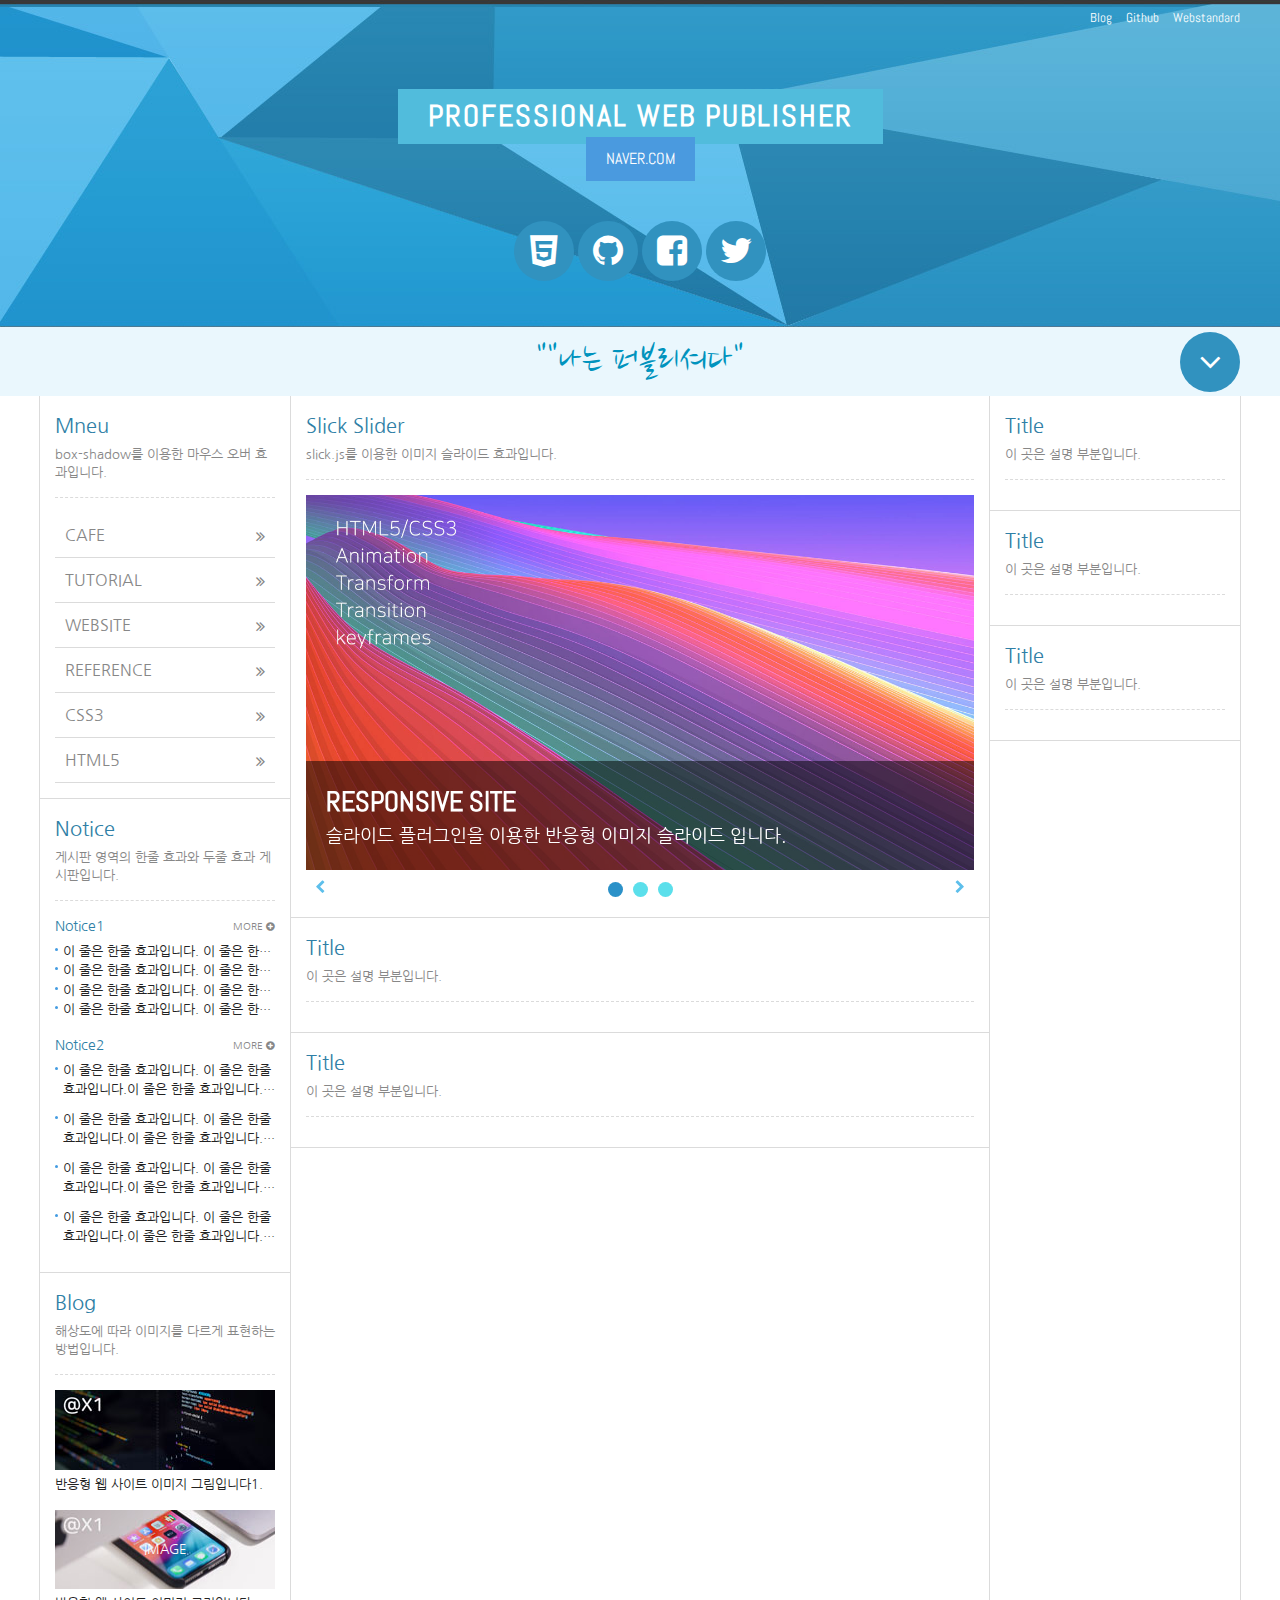
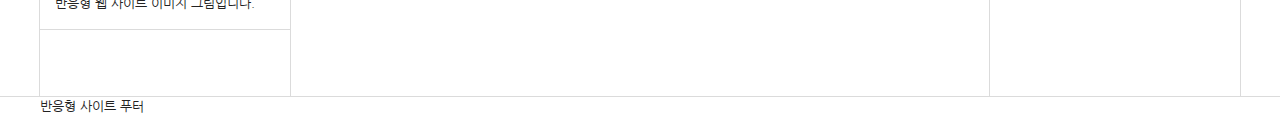
<file: index.html>
<!DOCTYPE html>
<html lang="ko" dir="ltr">

<head>
  <meta charset="utf-8">
  <meta name="viewport" content="user-scalable=no, initial-scale=1.0, maximum-scale=1.0, minimum-scale=1.0, width=device-width">
  <meta name="author" content="kjh">
  <meta name="descripton" content="반응형 사이트 따라하기">
  <meta name="keywords" content="반응형사이트, 웹퍼블리셔">
  <meta name="viewport" content="width=device-width, initial-scale=1, minimum-scale=1" />
  <title>반응형 사이트 만들기</title>

  <!-- Facebook meta tags -->
  <meta property="og:type" content="article" />
  <meta property="og:title" content="반응형 사이트 만들기(title)" />
  <meta property="og:url" content="http://richclub8.dothome.co.kr/responsive/html5/index.html" />
  <meta property="og:image" content="http://richclub8.dothome.co.kr/assets/ico/icon.png" />
  <meta property="og:site_name" content="반응형 사이트 만들기(site_name)" />
  <meta property="og:description" content="반응형 사이트 따라하기(description)" />

  <!-- twitter meta tags -->
  <meta name="twitter:card" content="summary_large_image" />
  <meta name="twitter:site" content="@webstoryboy" />
  <meta name="twitter:title" content="반응형 사이트 만들기(title)" />
  <meta name="twitter:description" content="반응형 사이트 만들기(description)." />
  <meta property="twitter:image" content="http://richclub8.dothome.co.kr/assets/ico/icon.png" />

  <!-- style -->
  <link rel="stylesheet" href="css/reset.css">
  <link rel="stylesheet" href="css/style.css">
  <link rel="stylesheet" href="css/font-awesome.css">
  <link rel="stylesheet" href="css/slick.css">

  <!-- 파비콘 -->
  <link rel="shortcut icon" href="icon/favicon.ico">
  <link rel="apple-touch-icon-precomposed" href="icon/favicon-152.png">
  <link rel="icon" href="path/to/favicon.png">
  <link rel="icon" href="icon/favicon-16.png" sizes="16x16">
  <link rel="icon" href="icon/favicon-32.png" sizes="32x32">
  <link rel="icon" href="icon/favicon-48.png" sizes="48x48">
  <link rel="icon" href="icon/favicon-64.png" sizes="64x64">
  <link rel="icon" href="icon/favicon-128.png" sizes="128x128">

  <!-- 웹폰트 -->
  <link href="https://fonts.googleapis.com/css2?family=Abel&display=swap" rel="stylesheet">
  <link href="https://fonts.googleapis.com/css?family=Nanum+Gothic" rel="stylesheet">
  <link href="https://fonts.googleapis.com/css?family=Nanum+Brush+Script" rel="stylesheet">
  <link href="https://fonts.googleapis.com/css?family=Abel&display=swap" rel="stylesheet">

  <!-- HTLM5shiv ie6~8
      새로운 태그를 인식하지 못하는 것을 방지-->
  <!--[if lt IE 9]>
        <script src="js/html5shiv.min.js"></script>
        <script type="text/javascript">
            alert("현재 당신이 보는 브라우저는 지원하지 않습니다. 최신 브라우저로 업데이트해주세요!");
        </script>
    <![endif]-->

</head>

<body>
  <header id="header">
    <div class="container">
      <div class="row">
        <div class="header">
          <div class="header_menu">
            <a href="#">Blog</a>
            <a href="#">Github</a>
            <a href="#">Webstandard</a>
          </div>
          <!-- //header_menu -->
          <div class="header_tit">
            <h1>Professional Web Publisher</h1><br>
            <a href="https://naver.com">naver.com</a>
          </div>
          <!-- //header_tit -->
          <div class="header_icon">
            <ul>
              <li><a href="#"><i class="fa fa-html5" aria-hidden="true"></i><span>HTML5</span></a></li>
              <li><a href="#"><i class="fa fa-github" aria-hidden="true"></i><span>Github</span></a></li>
              <li><a class="facebook" href="#"><i class="fa fa-facebook-square" aria-hidden="true"></i><span>Facebook</span></a></li>
              <li><a class="twitter" href="#"><i class="fa fa-twitter" aria-hidden="true"></i><span>twitter</span></a></li>
            </ul>
            <span class="haha" />
          </div>
          <!-- //header_icon -->
        </div>
      </div>
    </div>
  </header>
  <!-- //header -->

  <nav id="nav">
    <div class="container">
      <div class="row">
        <div class="nav">
          <h2 class="ir_su">반응형 사이트 전체 메뉴</h2>
          <div>
            <h3>HTML Reference</h3>
            <ol>
              <li><a href="#">HTML 태그(Tag)</a></li>
              <li><a href="#">블록 요소/인라인 요소</a></li>
              <li><a href="#">DTD 선언</a></li>
              <li><a href="#">언어 속성 설정</a></li>
              <li><a href="#">HTML &lt;title></a></li>
              <li><a href="#">HTML &lt;meta></a></li>
              <li><a href="#">특수문자</a></li>
              <li><a href="#">하이퍼 링크</a></li>
              <li><a href="#">HTML &lt;style></a></li>
              <li><a href="#">HTML &lt;html></a></li>
              <li><a href="#">HTML &lt;head></a></li>
              <li><a href="#">HTML &lt;div></a></li>
              <li><a href="#">HTML &lt;colgroup></a></li>
              <li><a href="#">HTML &lt;caption></a></li>
            </ol>
          </div>
          <div>
            <h3>CSS Reference</h3>
            <ol>
              <li><a href="#">CSS 선택자</a></li>
              <li><a href="#">CSS 단위</a></li>
              <li><a href="#">CSS 색상</a></li>
              <li><a href="#">CSS 선언 방법</a></li>
              <li><a href="#">상대주소와 절대주소</a></li>
              <li><a href="#">CSS float</a></li>
              <li><a href="#">이미지 표현 방법</a></li>
              <li><a href="#">이미지 스프라이트</a></li>
              <li><a href="#">IR 효과</a></li>
              <li><a href="#">이미지 최적화</a></li>
              <li><a href="#">background-color</a></li>
              <li><a href="#">border-style</a></li>
              <li><a href="#">font-size</a></li>
              <li><a href="#">text-align</a></li>
            </ol>
          </div>
          <div class="last">
            <h3>Webstandard</h3>
            <ol>
              <li><a href="#">웹 표준</a></li>
              <li><a href="#">웹 접근성</a></li>
              <li><a href="#">W3C</a></li>
              <li><a href="#">웹 접근성 연구소</a></li>
              <li><a href="#">네이버 널리</a></li>
              <li><a href="#">다음 다룸</a></li>
              <li><a href="#">Webstandard</a></li>
            </ol>
          </div>
        </div>
      </div>
    </div>
  </nav>
  <!-- //nav -->

  <article id="title">
    <div class="container">
      <div class="title">
        <h2>""나는 퍼블리셔다"</h2>
        <a href="#" class="btn">
          <i class="fa fa-angle-down" aria-hidden="true"></i>
          <span class="ir_su">전체메뉴 보기</span>
        </a>
      </div>
    </div>
  </article>

  <main>
    <section id="contents">
      <div class="container">
        <h2 class="ir_su">반응형 사이트 컨텐츠</h2>
        <section id="cont_left">
          <article class="column col1">
            <h4 class="col_tit">Mneu</h4>
            <p class="col_desc">box-shadow를 이용한 마우스 오버 효과입니다.</p>
            <!-- 메뉴 -->
            <div class="menu">
              <ul>
                <li><a href="#">Cafe <i class="fa fa-angle-double-right" aria-hidden="true"></i></a></li>
                <li><a href="#">Tutorial <i class="fa fa-angle-double-right" aria-hidden="true"></i></a></li>
                <li><a href="#">WebSite <i class="fa fa-angle-double-right" aria-hidden="true"></i></a></li>
                <li><a href="#">Reference <i class="fa fa-angle-double-right" aria-hidden="true"></i></a></li>
                <li><a href="#">CSS3 <i class="fa fa-angle-double-right" aria-hidden="true"></i></a></li>
                <li><a href="#">HTML5 <i class="fa fa-angle-double-right" aria-hidden="true"></i></a></li>
              </ul>
            </div>
            <!-- //메뉴 -->
          </article>
          <!-- //col1 -->
          <article class="column col2">
            <h4 class="col_tit">Notice</h4>
            <p class="col_desc">게시판 영역의 한줄 효과와 두줄 효과 게시판입니다.</p>
            <!-- 게시판 -->
            <div class="notice1">
              <h5>Notice1</h5>
              <ul>
                <li><a href="#">이 줄은 한줄 효과입니다. 이 줄은 한줄 효과입니다.</a></li>
                <li><a href="#">이 줄은 한줄 효과입니다. 이 줄은 한줄 효과입니다.</a></li>
                <li><a href="#">이 줄은 한줄 효과입니다. 이 줄은 한줄 효과입니다.</a></li>
                <li><a href="#">이 줄은 한줄 효과입니다. 이 줄은 한줄 효과입니다.</a></li>
              </ul>
              <a href="#" class="more" title="더 보기">More <i class="fa fa-plus-circle" aria-hidden="true"></i></a>
            </div>
            <!-- //게시판 -->
            <!-- 게시판2 -->
            <div class="notice2 mt15">
              <h5>Notice2</h5>
              <ul>
                <li><a href="#">이 줄은 한줄 효과입니다. 이 줄은 한줄 효과입니다.이 줄은 한줄 효과입니다. AAAAAAAAAAAAAAAAAAAAAA</a></li>
                <li><a href="#">이 줄은 한줄 효과입니다. 이 줄은 한줄 효과입니다.이 줄은 한줄 효과입니다. 이 줄은 한줄 효과입니다.</a></li>
                <li><a href="#">이 줄은 한줄 효과입니다. 이 줄은 한줄 효과입니다.이 줄은 한줄 효과입니다. 이 줄은 한줄 효과입니다.</a></li>
                <li><a href="#">이 줄은 한줄 효과입니다. 이 줄은 한줄 효과입니다.이 줄은 한줄 효과입니다. 이 줄은 한줄 효과입니다.</a></li>
              </ul>
              <a href="#" class="more" title="더 보기">More <i class="fa fa-plus-circle" aria-hidden="true"></i></a>
            </div>
            <!-- //게시판2 -->
          </article>
          <!-- //col2 -->
          <article class="column col3">
            <h4 class="col_tit">Blog</h4>
            <p class="col_desc">해상도에 따라 이미지를 다르게 표현하는 방법입니다.</p>
            <!-- blog1 -->
            <div class="blog1">
              <h5 class="ir_su">image1</h5>
              <figure>
                <!-- <img src="img/blog1_@1.jpg" srcsetclass="img-normal" alt="normal image">
                  <img src="img/blog1_@2.jpg" class="img-retina" alt="retina image" style="width:100%;"> -->
                <img src="img/blog3_@1.jpg" srcset="img/blog3_@1.jpg 1x, img/blog3_@2.jpg 2x, img/blog3_@3.jpg 3x" class="img-normal" alt="normal image">

                <figcaption>반응형 웹 사이트 이미지 그림입니다1.</figcaption>
              </figure>
            </div>
            <!-- //blog1 -->
            <!-- blog2 -->
            <div class="blog2 mt15">
              <div class="img-retina">
                <h5>image</h5>

              </div>
              <p>반응형 웹 사이트 이미지 그림입니다.</p>
            </div>
            <!-- //blog2 -->

            <!-- -->

            <!-- // -->
          </article>
          <!-- //col3 -->
        </section>
        <section id="cont_center">
          <h3 class="ir_su">반응형 사이트 가운데 컨텐츠</h3>
          <article class="column col4">
            <h4 class="col_tit">Slick Slider</h4>
            <p class="col_desc">slick.js를 이용한 이미지 슬라이드 효과입니다.</p>
            <!-- 이미지 슬라이더 -->
            <div class="slider">
              <div>
                <figure>
                  <img src="img/slider001.jpg" alt="이미지1">
                  <figcaption><em>Responsive Site</em><span>슬라이드 플러그인을 이용한 반응형 이미지 슬라이드 입니다.</span></figcaption>
                </figure>
              </div>
              <div class="">
                <figure>
                  <img src="img/slider001.jpg" alt="이미지1">
                  <figcaption><em>Responsive Site</em><span>슬라이드 플러그인을 이용한 반응형 이미지 슬라이드 입니다.2</span></figcaption>
                </figure>
              </div>
              <div class="">
                <figure>
                  <img src="img/slider001.jpg" alt="이미지1">
                  <figcaption><em>Responsive Site</em><span>슬라이드 플러그인을 이용한 반응형 이미지 슬라이드 입니다.3</span></figcaption>
                </figure>
              </div>

            <!-- //이미지 슬라이더 -->
          </article>
          <!-- //col4 -->
          <article class="column col5">
            <h4 class="col_tit">Title</h4>
            <p class="col_desc">이 곳은 설명 부분입니다.</p>
            <!-- -->

            <!-- // -->
          </article>
          <!-- //col5 -->
          <article class="column col6">
            <h4 class="col_tit">Title</h4>
            <p class="col_desc">이 곳은 설명 부분입니다.</p>
            <!-- -->

            <!-- // -->
          </article>
          <!-- //col6 -->
        </section>
        <section id="cont_right">
          <h3 class="ir_su">반응형 사이트 오른쪽 컨텐츠</h3>
          <article class="column col7">
            <h4 class="col_tit">Title</h4>
            <p class="col_desc">이 곳은 설명 부분입니다.</p>
            <!-- -->

            <!-- // -->
          </article>
          <!-- //col7 -->
          <article class="column col8">
            <h4 class="col_tit">Title</h4>
            <p class="col_desc">이 곳은 설명 부분입니다.</p>
            <!-- -->

            <!-- // -->
          </article>
          <!-- //col8 -->
          <article class="column col9">
            <h4 class="col_tit">Title</h4>
            <p class="col_desc">이 곳은 설명 부분입니다.</p>
            <!-- -->

            <!-- // -->
          </article>
          <!-- //col9 -->
        </section>
      </div>
      <!-- //container -->
    </section>
    <!-- //contents -->
  </main>
  <!-- //main -->
  <footer id="footer">
    <div class="container">
      <h2>반응형 사이트 푸터</h2>
    </div>
  </footer>
  <!-- //footer -->

  <!-- JavaScript Libraries -->
  <script src="js/jquery.min_1.12.4.js"></script>
  <script src="js/modernizr-custom.js"></script>
  <script src="js/slick.min.js"></script>
  <script src="http://localhost:35729/livereload.js"></script>
  <script type="text/javascript">
    //이미지 슬라이더
    $(".slider").slick({
      dots: true,
      autoplay: true,
      autoplaySpeed: 3000,
      arrows: true,
      responsive: [{
        breakpoint: 768,
        settings: {
          autoplay: false
        }
      }]
    });

    // sns 공유하기
    $(".facebook").click(function(e) {
      e.preventDefault();
      window.open('https://www.facebook.com/sharer/sharer.php?u=' + encodeURIComponent(document.URL) + '&t=' + encodeURIComponent(document.title), 'facebooksharedialog',
        'menubar=no, toolbar=no, resizable=yes, scrollbars=yes, height=300, width=600');
    });
    $(".twitter").click(function(e) {
      e.preventDefault();
      window.open('https://twitter.com/intent/tweet?text=[%EA%B3%B5%EC%9C%A0]%20' + encodeURIComponent(document.URL) + '%20-%20' + encodeURIComponent(document.title), 'twittersharedialog',
        'menubar=no, toolbar=no, resizable=yes, scrollbars=yes, height=300, width=600');
    });
  </script>
</body>

</html>
</file>
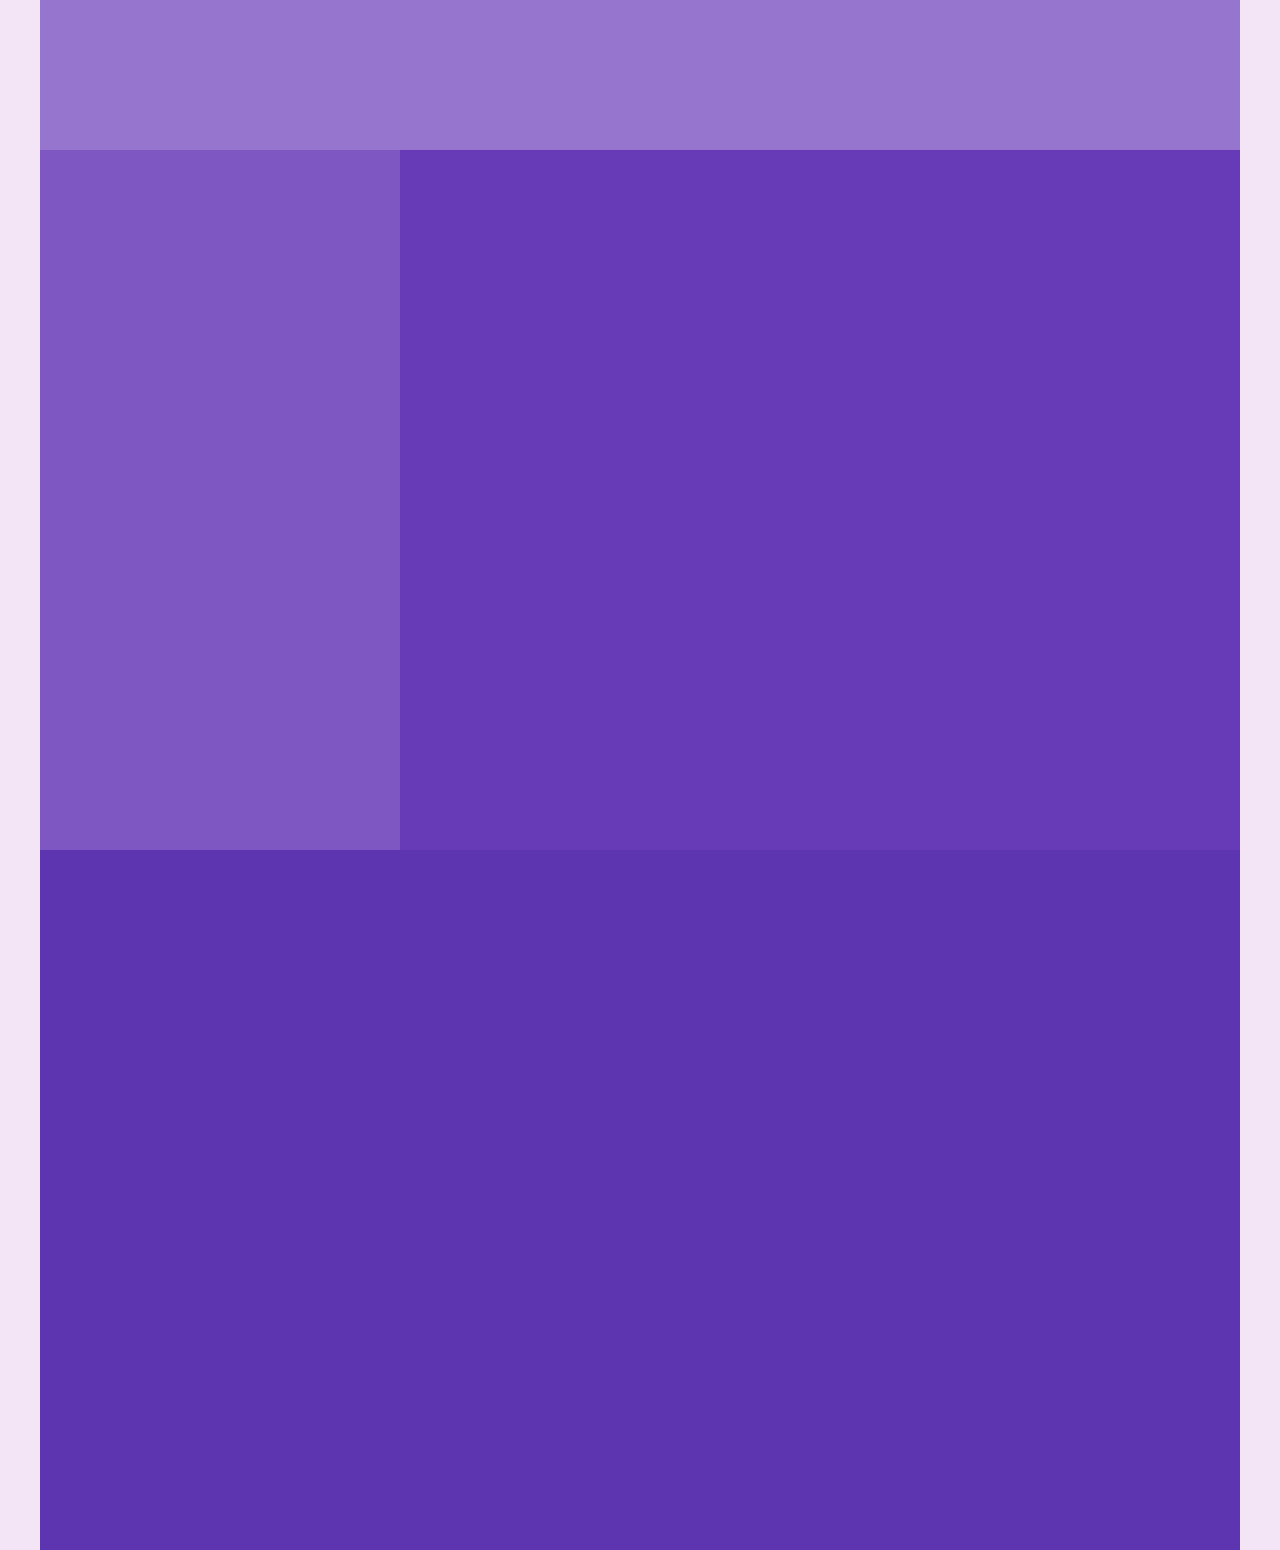
<file: layout3-1.html>
<!DOCTYPE html>
<html lang="ko" dir="ltr">
  <head>
    <meta name="viewport" content="width=device-width, initial-scale=1, minimum-scale=1" />
    <meta charset="utf-8">
    <title>Layout</title>
    <style media="screen">
      * { padding : 0; margin : 0 ;}
      body { background : #f3e5f5;}
      #wrap {width: 1200px; margin: 0 auto;}
      header {width: 100%; height:150px; background: #9575cd;}
      aside {float : left; width : 30%; height:700px; background: #7e57c2;}
      section {float : left; width : 70%; height:700px; background: #673ab7;}
      footer {clear : both; width : 100%; height:700px; background: #5e35b1;}

      /* 화면 너비 0 ~ 1200px */
      @media ( max-width: 1220px ) {
        #wrap { width : 95%; }
        header {  background: #fff; }
      }

      /* 화면 너비 0 ~ 768px */
      @media ( max-width: 768px ) {
        #wrap { width : 100%;   }
        header {  background: #999; }
      }

      /* 화면 너비 0 ~ 480px */
      @media ( max-width : 480px ) {
        #wrap { width : 100%; background: #666; }
        header { height : 300px; background: red;}
        aside { float : none; width:100%; height : 300px; background: blue;}
        section { float : none; width:100%;  height : 300px;}
      }
    </style>
  </head>
  <body>
    <div id="wrap">
      <header>

      </header>
      <aside class="">

      </aside>
      <section>

      </section>
      <footer>
      </footer>
    </div>
  </body>
</html>
</file>
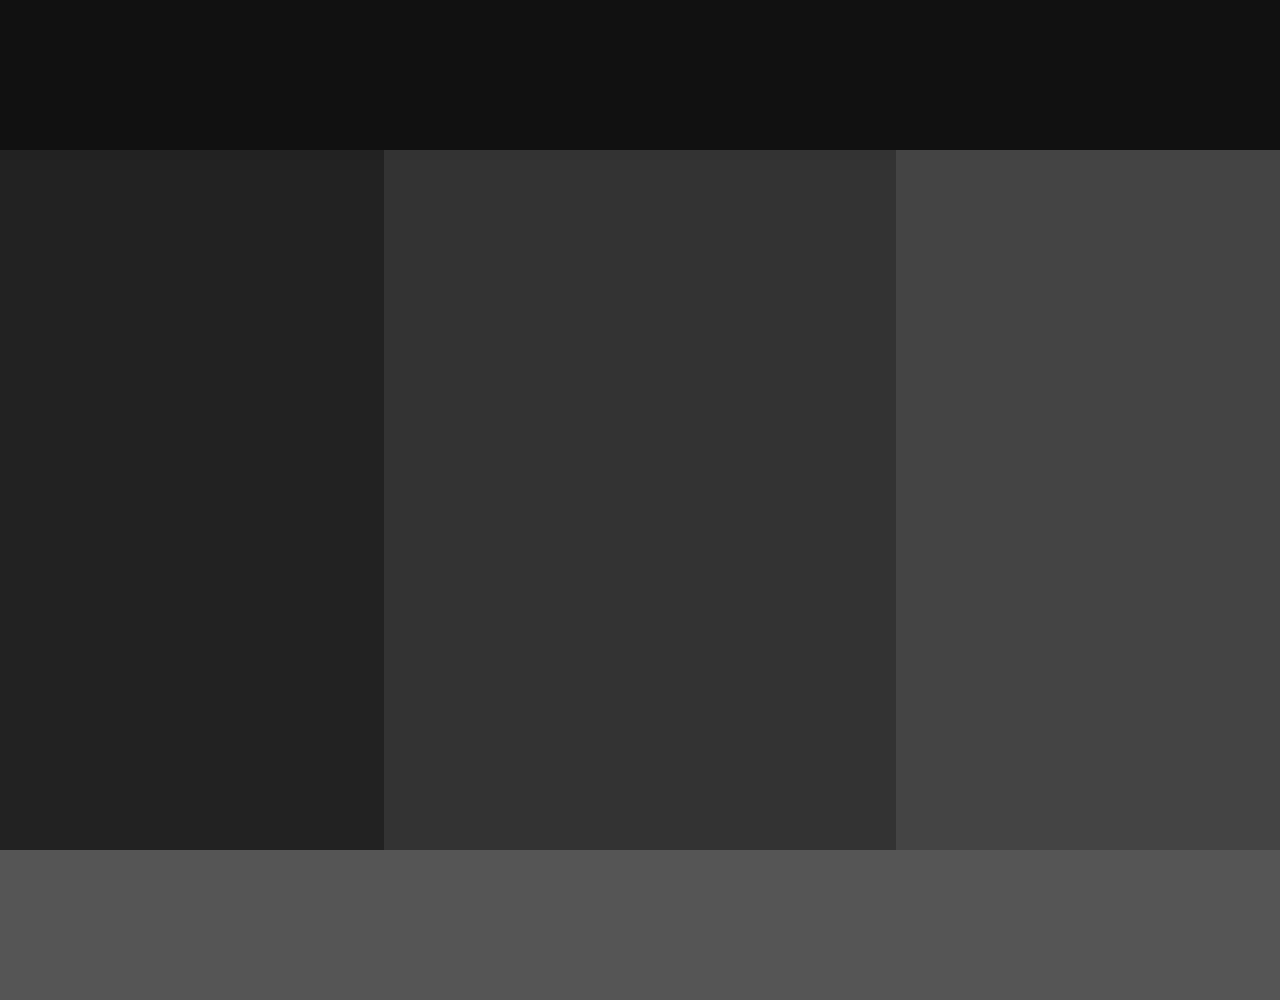
<file: layout4-1.html>
<!DOCTYPE html>
<html lang="ko" dir="ltr">
  <head>
    <meta name="viewport" content="width=device-width, initial-scale=1, minimum-scale=1" />
    <meta charset="utf-8">
    <title>layout2</title>
    <style media="screen">
      * { margin:0; padding: 0;}
      #wrap {width: 100%; margin:0 auto;}
      header {width: 100%; height: 150px; background: #111;}
      aside {float: left; width: 30%; height: 700px; background: #222;}
      section {float:left; width: 40%; height: 700px; background: #333;}
      article {float:left; width: 30%; height: 700px; background: #444;}
      footer {clear: both; width: 100%; height: 150px; background: #555;}

      /* 화면 너비가 0 ~ 1220px */
      @media (max-width : 1220px) {
        aside { width : 40%;}
        section { width : 60%;}
        article { width:100%; height: 300px;}
      }

      /* 화면 너비가 0 ~ 768px */
      @media (max-width : 768px) {
        aside {float: none; width : 100%; height:300px;}
        section {float: none;  width : 100%; height:300px;}
      }

      /* 화면 너비가 0 ~ 480px */
      @media (max-width : 480px) {
        header {height: 300px;}
        aside {height: 200px;}
        section {height: 200px;}
      }
    </style>
  </head>
  <body>
    <div id="wrap">
      <header></header>
      <aside></aside>
      <section></section>
      <article></article>
      <footer></footer>
    </div>
  </body>
</html>
</file>
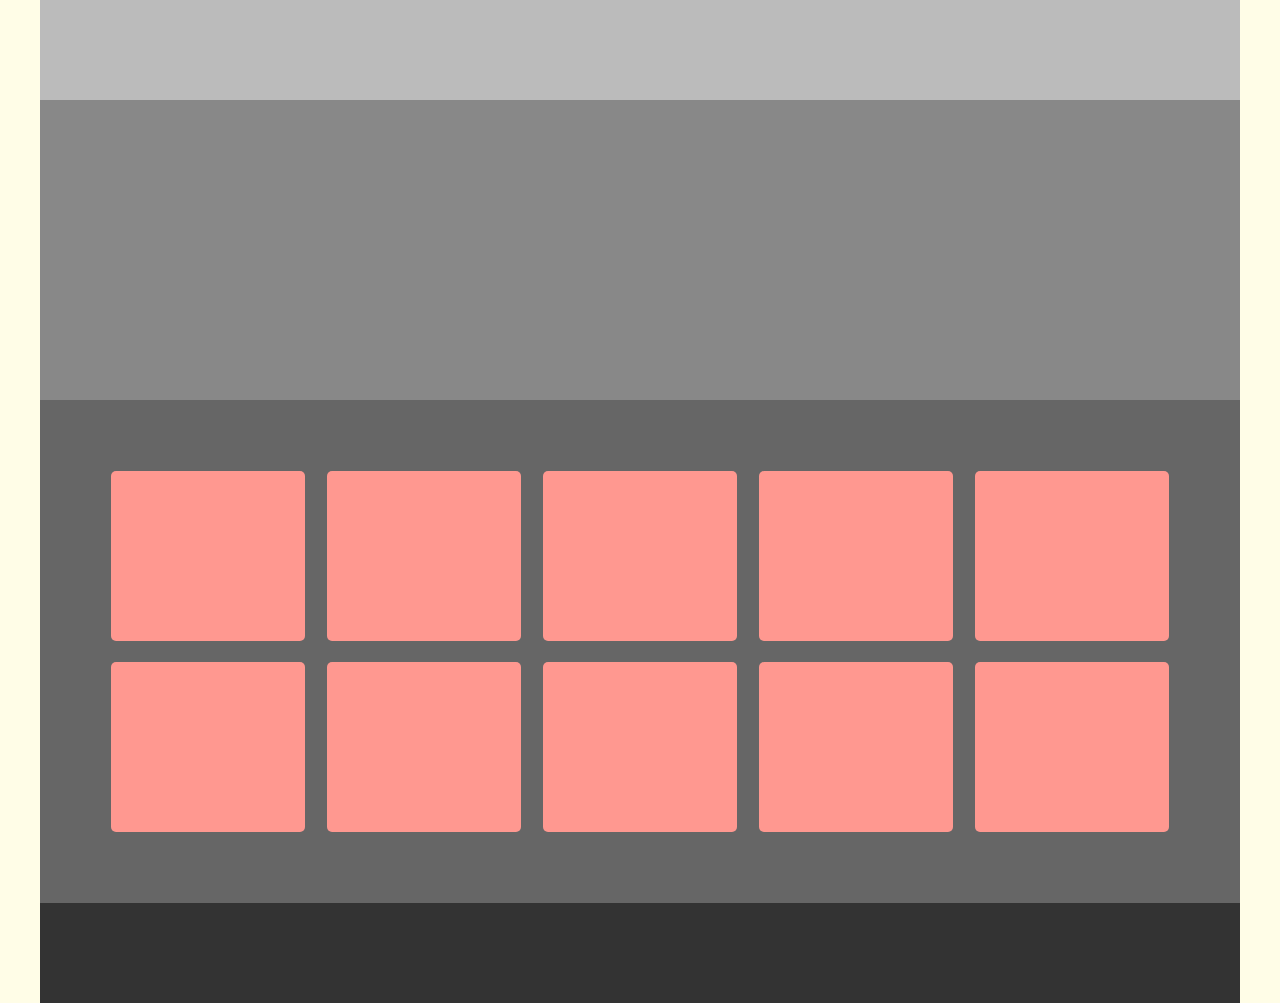
<file: layout5-1.html>
<!DOCTYPE html>
<html lang="en" dir="ltr">
  <head>
    <meta name="viewport" content="width=device-width, initial-scale=1, minimum-scale=1" />
    <meta charset="utf-8">
    <title>layout6</title>

    <style media="screen">
      * { margin: 0; padding : 0;}
      body { background-color: #fffde7;}
      #wrap { width : 1200px; margin : 0 auto;}
      header { width: 100%; height: 100px; background-color: #bbb;}
      article { width: 100%; height: 300px; background-color: #888;}
      section { overflow: hidden; padding: 5%; width: 90%; background-color: #666;}
      section > div {width: 18%; margin: 1%; float: left; height: 170px; background-color: #ff9890; border-radius: 5px;}
      footer { width: 100%; height: 100px; background-color: #333;}

      /* 0 ~ 1200px */
      @media (max-width : 1240px) {
        #wrap {width: 100%;}
        section > div { width : 23% }
        section > div:nth-child(5n) { display: none;}
      }

      /* 0 ~ 768px */
      @media (max-width : 768px) {
        #wrap {width: 100%;}
        section > div { width : 31.333% }
        section > div:nth-child(5) { display: block;}
      }

      /* 0 ~ 480px */
      @media (max-width : 480px) {
        #wrap {width: 100%;}
        section > div { width : 48% }
        section > div:nth-child(5n) { display: block;}
      }
    </style>
  </head>
  <body>
    <div id="wrap">
      <header></header>
      <article class=""></article>
      <section>
        <div class=""></div>
        <div class=""></div>
        <div class=""></div>
        <div class=""></div>
        <div class=""></div>
        <div class=""></div>
        <div class=""></div>
        <div class=""></div>
        <div class=""></div>
        <div class=""></div>
      </section>
      <footer></footer>
    </div>
  </body>
</html>
</file>
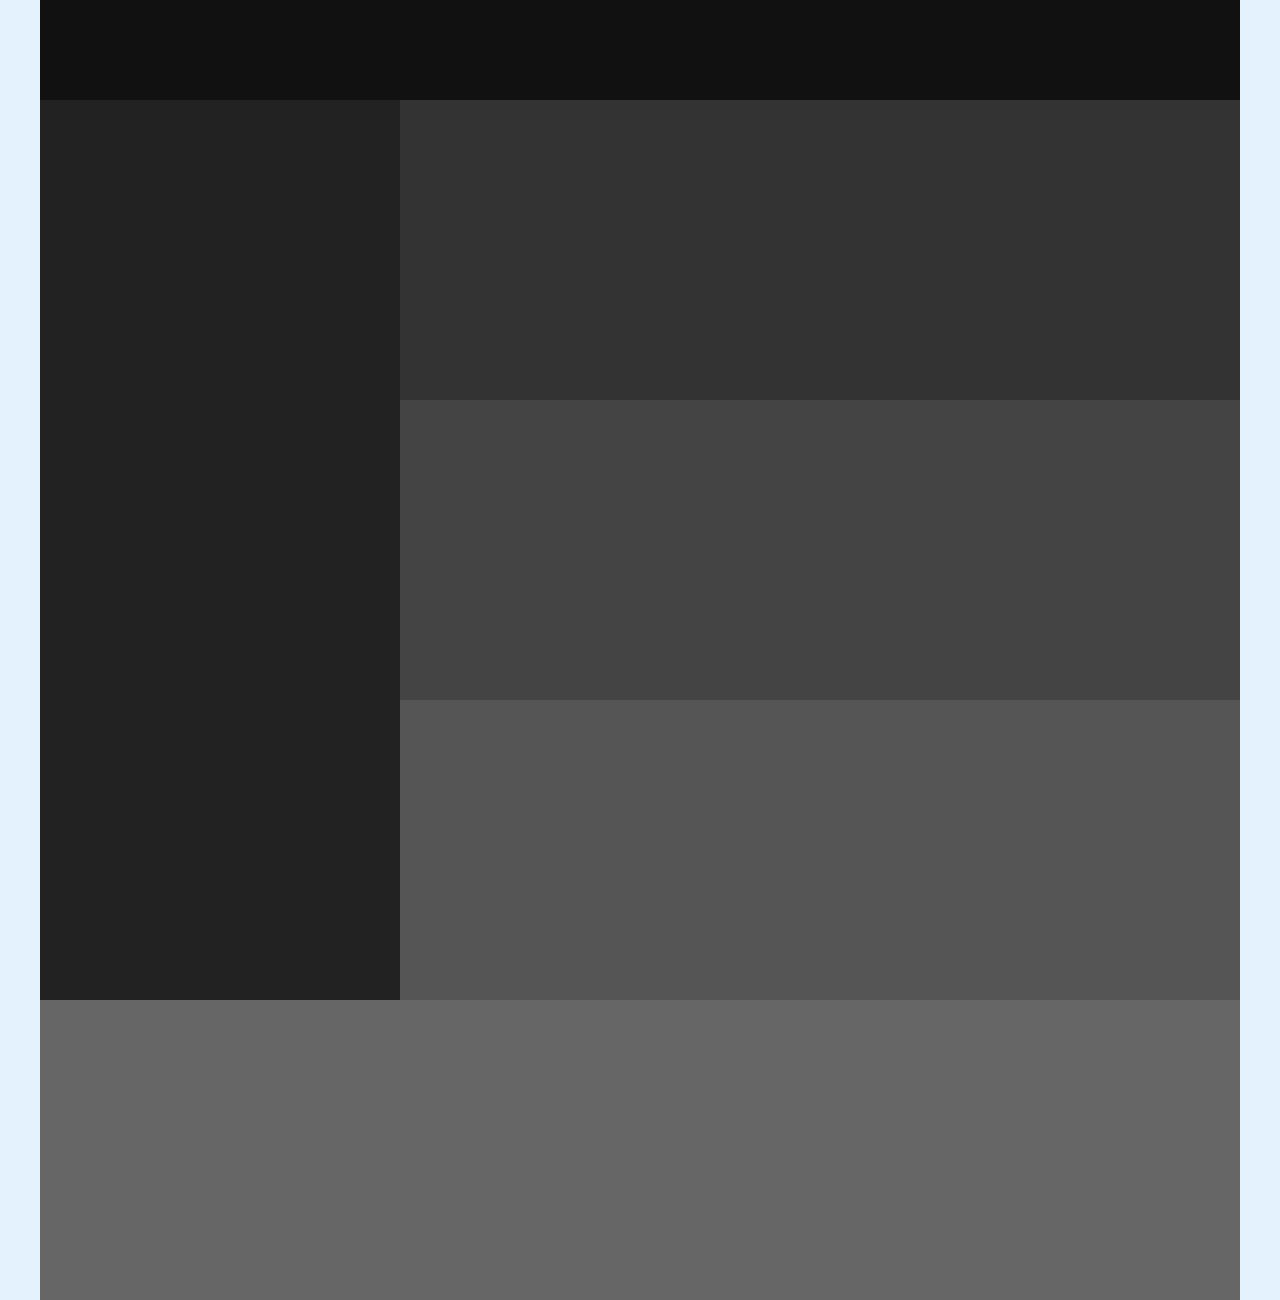
<file: layout6-1.html>
<!DOCTYPE html>
<html lang="en" dir="ltr">
  <head>
    <meta name="viewport" content="width=device-width, initial-scale=1, minimum-scale=1" />
    <meta charset="utf-8">
    <title></title>
    <style media="screen">
      * { margin: 0 ; padding : 0;}
      #wrap {width: 1200px; margin: 0 auto;}
      body { background-color: #e3f2fd;}
      .header {width: 100%; height: 100px; background-color: #111;}
      .aside {float:left; width: 30%; height: 900px; background-color: #222;}
      .article1 {float:left; width: 70%; height: 300px; background-color: #333;}
      .article2 {float:left; width: 70%; height: 300px; background-color: #444;}
      .article3 {float:left; width: 70%; height: 300px; background-color: #555;}
      .footer {clear: both; width: 100%; height: 300px; background-color: #666;}

      /* 화면 너비가 0 ~ 1200px */
      @media (max-width : 1240px) {
        #wrap {width: 100%;}
        .article1 { height : 450px; }
        .article2 { height : 450px; }
        .article3 { width: 100%; height: 300px;  }
      }

      /* 화면 너비가 0 ~ 768px */
      @media (max-width : 768px) {
        #wrap {width: 100%;}
        .aside {width : 100%; height: 300px;}
        .article1 {width : 50%; height: 300px;}
        .article2 { width: 50%; height: 300px;  }
      }

      /* 화면 너비가 0 ~ 480px */
      @media (max-width : 480px) {
        .article1 {width : 100%;}
        .article2 {width : 100%;}
      }
    </style>
  </head>
  <body>
    <div id="wrap">
      <header class="header"></header>
      <aside  class="aside"></aside>
      <section class="article1"></section>
      <section class="article2"></section>
      <section class="article3"></section>
      <footer class="footer"></footer>
    </div>
  </body>
</html>
</file>
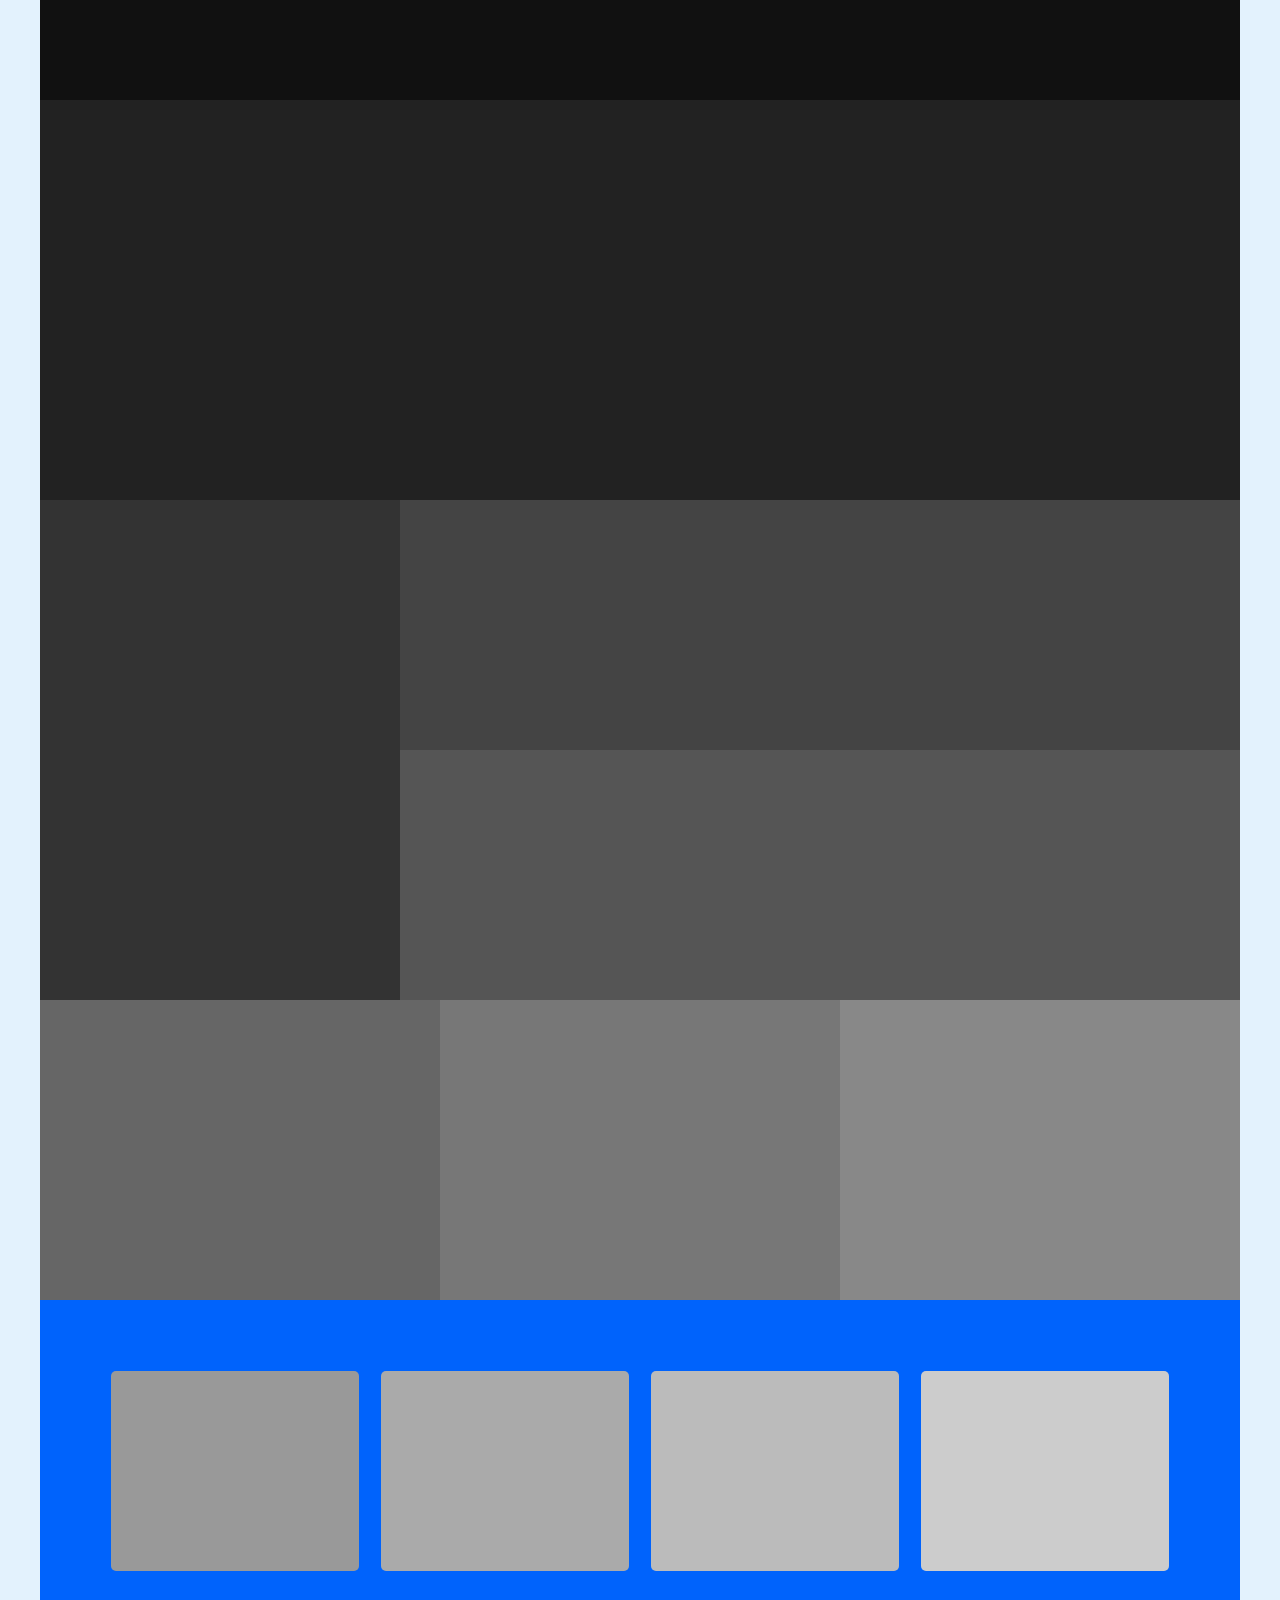
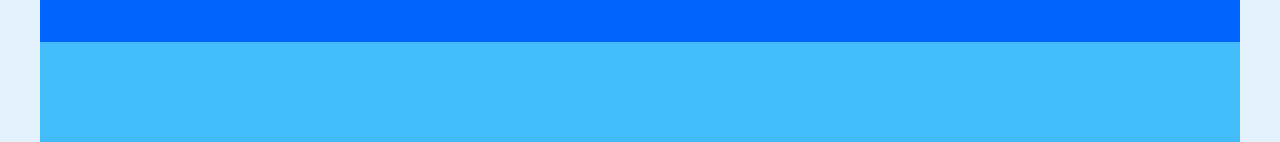
<file: layout7-1.html>
<!DOCTYPE html>
<html lang="ko" dir="ltr">
  <head>
    <meta name="viewport" content="width=device-width, initial-scale=1, minimum-scale=1" />
    <meta charset="utf-8">
    <title></title>
    <style media="screen">
      * {margin: 0; padding: 0; }
      body { background-color: #e3f2fd;}
      #wrap {width: 1200px; margin: 0 auto;}
      #header {width: 100%; height: 100px; background-color: #111;}
      #banner {width: 100%; height: 400px; background-color: #222;}
      #content1 {overflow: hidden;}
      #content1 .nav {float: left; width: 30%; height: 500px; background-color: #333;}
      #content1 .article_right1 {float: left; width: 70%; height: 250px; background-color: #444;}
      #content1 .article_right2 {float: left; width: 70%; height: 250px; background-color: #555;}
      #content2 {overflow: hidden;}
      #content2 .article_box1 {float: left; width: 33.333%; height: 300px; background-color: #666;}
      #content2 .article_box2 {float: left; width: 33.333%; height: 300px; background-color: #777;}
      #content2 .article_box3 {float: left; width: 33.333%; height: 300px; background-color: #888;}
      #content3 {overflow: hidden; padding: 5%; background-color: #0063fc;}
      #content3 .article_square1 {float: left; width: 23%; height: 200px; margin:1%; border-radius: 5px; background-color: #999;}
      #content3 .article_square2 {float: left; width: 23%; height: 200px; margin:1%; border-radius: 5px; background-color: #aaa;}
      #content3 .article_square3 {float: left; width: 23%; height: 200px; margin:1%; border-radius: 5px; background-color: #bbb;}
      #content3 .article_square4 {float: left; width: 23%; height: 200px; margin:1%; border-radius: 5px; background-color: #ccc;}
      #footer { width: 100%; height: 100px; background-color: #43bcfc;}

      /* 화면 너비 0 ~ 1200px */
      @media (max-width : 1240px) {
          #wrap {width: 100%;}
          #content2 .article_box1 { width: 50%; }
          #content2 .article_box2 { width: 50%; }
          #content2 .article_box3 { display: none;}

          #content3 .article_square1 { width: 31.3333%; }
          #content3 .article_square2 { width: 31.3333%; }
          #content3 .article_square3 { width: 31.3333%; }
          #content3 .article_square4 { display: none; }
      }

      /* 화면 너비 0 ~ 768px */
      @media (max-width : 768px) {
          #wrap {width: 100%;}
          #content2 .article_box1 { width: 100%; }
          #content2 .article_box2 { width: 100%; }
      }

      /* 화면 너비 0 ~ 480px */
      @media (max-width : 480px) {
          #wrap {width: 100%;}
          #content1 .nav {width: 100%; height: 200px;}
          #content2 .article_box1 { width: 100%; height: 200px; }
          #content2 .article_box2 { width: 100%; height: 200px; }

          #content3 .article_square1 {width: 98%; border-radius: 5px;}
          #content3 .article_square2 {width: 98%; border-radius: 5px;}
          #content3 .article_square3 {width: 98%; border-radius: 5px;} 
      }

    </style>
  </head>
  <body>
    <div id="wrap">
      <header id="header"></header>
      <section id="banner"></section>
      <section id="content1">
        <nav class="nav"></nav>
        <article class="article_right1"></article>
        <article class="article_right2"></article>
      </section>
      <section id="content2">
        <article class="article_box1"></article>
        <article class="article_box2"></article>
        <article class="article_box3"></article>
      </section>
      <section id="content3">
        <article class="article_square1"></article>
        <article class="article_square2"></article>
        <article class="article_square3"></article>
        <article class="article_square4"></article>
      </section>
      <footer id="footer"></footer>
    </div>
  </body>
</html>
</file>
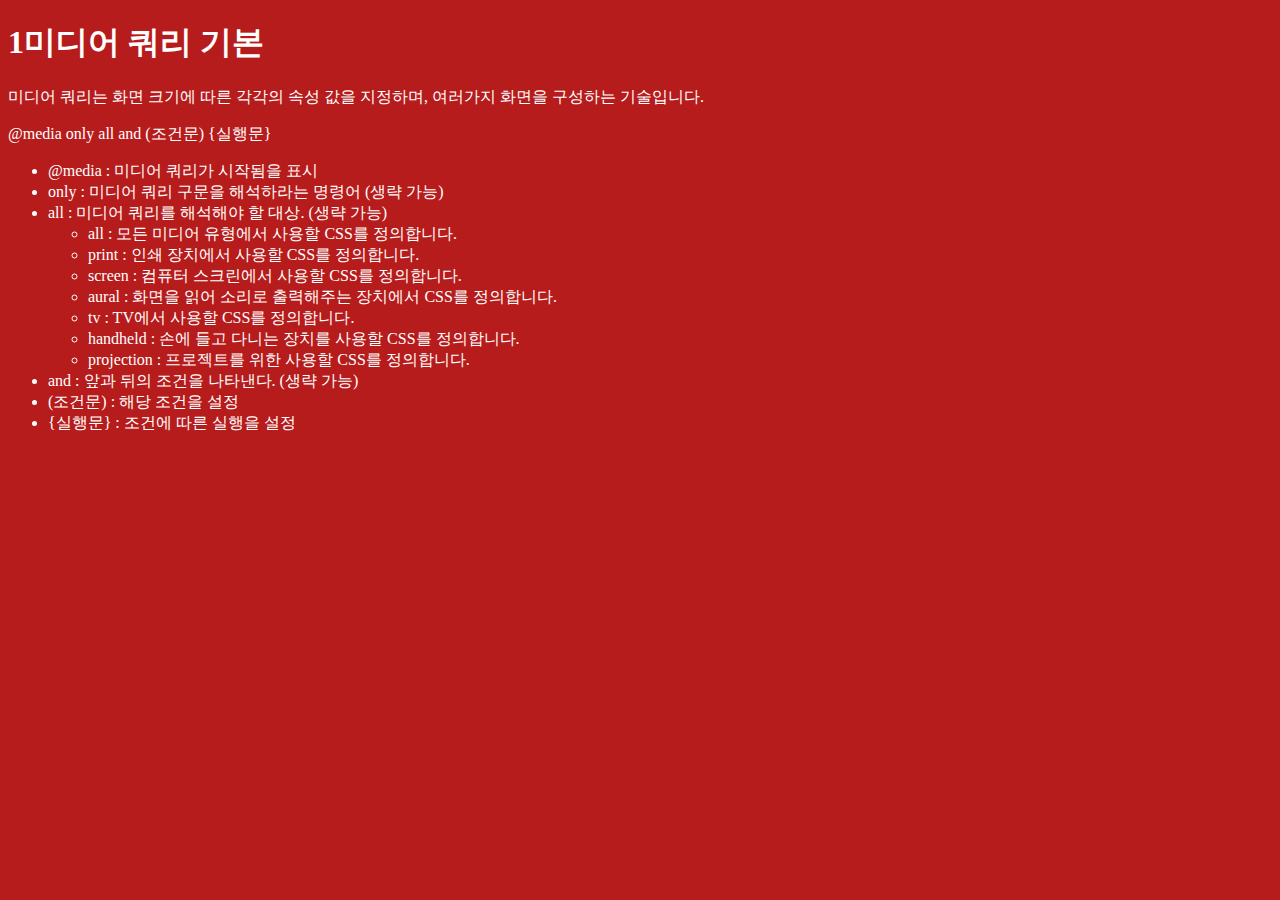
<file: mediaquary.html>
<!DOCTYPE html>
<html lang="ko" dir="ltr">
  <head>
    <meta charset="utf-8">
    <title></title>
    <style media="screen">
      body { background : #b71c1c; color : #fff;}
      h1::before { content : '1'; }
      h1::after { content : ' 기본'; }

      /* 화면 너비가 0 ~ 1280px 데스크탑 */
      @media (min-width:1025px) (max-width : 1280px) {
        body { background : #880e4f; }
        h1::before { content : '2'; }
        h1::after { content : ' - 1025ox ~ 1280px'; }
      }
      /* 화면 너비가 0 ~ 1024px : 데스크탑 */
      @media (max-width : 1024px) {
        body { background : #4a148c; }
        h1::before { content : '3'; }
        h1::after { content : ' - 961px ~ 1024px'}
      }
      /* 화면 너비가 0 ~ 960px : 노트북 */
      @media (max-width : 960px) {
        body { background : #311b92; }
        h1::before { content : '4';}
        h1::after { content : ' - 769px ~ 960px'}
      }
      /* 화면 너비가 0 ~ 768px : 태블릿 */
      @media (max-width : 768px) {
        body { background : #4a148c; }
        h1::before { content : '5';}
        h1::after { content : ' - 577px ~ 768px'}
      }
      /* 화면 너비가 0 ~ 576px : 모바일 */
      @media (max-width : 576px) {
        body { background : #004d40; }
        h1::before { content : '6';}
        h1::after { content : ' - 0px ~ 576px'}
      }
    </style>
  </head>
  <body>
      <h1>미디어 쿼리</h1>
      <p>미디어 쿼리는 화면 크기에 따른 각각의 속성 값을 지정하며, 여러가지 화면을 구성하는 기술입니다.</p>
      <p>@media only all and (조건문) {실행문}</p>
      <ul>
        <li>@media : 미디어 쿼리가 시작됨을 표시</li>
        <li>only : 미디어 쿼리 구문을 해석하라는 명령어 (생략 가능)</li>
        <li>all : 미디어 쿼리를 해석해야 할 대상. (생략 가능)
          <ul>
              <li>all : 모든 미디어 유형에서 사용할 CSS를 정의합니다.</li>
              <li>print : 인쇄 장치에서 사용할 CSS를 정의합니다.</li>
              <li>screen : 컴퓨터 스크린에서 사용할 CSS를 정의합니다.</li>
              <li>aural : 화면을 읽어 소리로 출력해주는 장치에서 CSS를 정의합니다.</li>
              <li>tv : TV에서 사용할 CSS를 정의합니다.</li>
              <li>handheld : 손에 들고 다니는 장치를 사용할 CSS를 정의합니다.</li>
              <li>projection : 프로젝트를 위한 사용할 CSS를 정의합니다.</li>
          </ul>
        </li>
        <li>and : 앞과 뒤의 조건을 나타낸다. (생략 가능)</li>
        <li>(조건문) : 해당 조건을 설정</li>
        <li>{실행문} : 조건에 따른 실행을 설정</li>
      </ul>
  </body>
</html>
</file>
<file: css/style.css>
@charset "UTF-8";

/* 레이아웃 */
body {background: url(../img/header_bg.jpg) repeat-x center top;}
#header {}
#nav {background-color: #f6fdff; }
#title {background-color: #eaf7fd; }
#contents .container {
  border-right: 1px solid #dbdbdb;
  border-left: 1px solid #dbdbdb;
}
#cont_left {float: left; width: 250px; height: 1000px; }
#cont_center {
  overflow: hidden;
  min-height: 1300px; margin-right: 250px;
  border-right: 1px solid #dbdbdb;
  border-left: 1px solid #dbdbdb;}
#cont_right {position: absolute; right: 0; top: 0; width: 250px; height: 1000px;}
#footer {clear:both; border-top: 1px solid #dbdbdb;}

/* 컨테이너 */
.container {position: relative; width: 1200px; margin:0 auto; /*background: rgba(0,0,0,0.3);*/}

/* 헤더 */
.header { height: 327px; }
.header .header_menu { text-align: right;}
.header .header_menu a { display: inline-block; color: #fff; padding: 8px 0 6px 10px;
  transition: color 0.3s ease; font-family: 'Abel', sans-serif;}
.header .header_menu a:hover { color: #ccc;}

.header .header_tit {text-align: center; text-transform: uppercase; margin-top: 55px;  font-family: 'Abel', sans-serif;}
.header .header_tit h1 {
  font-size: 30px; color:#fff;
  background: #51bcdc;
  display: inline-block;
  padding: 5px 30px 5px 30px;
  letter-spacing: 2px;
  font-weight: 900;
  transition: box-shadow 0.25s ease-in-out;
}
.header .header_tit h1:hover {
  box-shadow :
    inset -9em 0 0 0 #257fac,
    inset 9em 0 0 0 #257fac
}

.header .header_tit a {
  font-size: 16px; color: #fff;
  background: #4a9adf;
  display: inline-block;
  padding: 10px 20px 10px 20px;
  margin-top: -7px;
  transition: box-shadow 0.25s ease-in-out;
}

.header .header_tit a:hover {
  box-shadow :
    0 0 0 5px rgba(75, 154, 191, 0.9) inset,
    0 0 0 100px rgba(0,0,0,0.1) inset
}

.header .header_icon {
  text-align: center;
  margin-top: 40px;
  padding-bottom: 45px;
}

.header .header_icon li {  display: inline; margin; 0 2px; }
.header .header_icon li a {
  position: relative;
  display: inline-block;
  background-color: #3192bf;
  border-radius: 50%;
  width: 60px; height: 60px; color: #fff;
  font-size: 35px;
  line-height: 60px;
  transition: box-shadow 0.3s ease;
}

.header .header_icon li a span {
  position: absolute;
  left: 50%; top: -40px;
  transform: translateX(-50%);
  font-size: 12px;
  line-height: 1.6;
  background: #3192bf;
  padding: 3px 9px;
  border-radius: 6px 0;
  opacity: 0;
  transition: all 0.3s ease;
}

.header .header_icon li a span:before {
  content : '';
  position: absolute;
  left: 50%; bottom: -5px;
  margin-left: -5px;
  border-top: 5px solid #3192bf;
  border-left: 5px solid transparent;
  border-right: 5px solid transparent;
}

.header .header_icon li a:hover span {
  opacity : 1;
  top : -33px;
}

.header .header_icon li a:hover {
  box-shadow:
    0 0 0 3px rgba(75,154,191,0.9) inset,
    0 0 0 100px rgba(0,0,0,0.1) inset;
}

/* 전체 메뉴 */
.nav {overflow: hidden; padding: 25px 0; display: none;}
.nav > div {float: left; width: 40%;}
.nav > div:last-child {width: 20%;}
.nav > div ol {overflow: hidden;}
.nav > div li {float: left; width: 50%; position: relative; padding-left: 8px; box-sizing: border-box;}
.nav > div:last-child li { width: 100%;}
.nav > div li:before {
  content: '';
  width: 3px; height: 3px;
  background-color: #25a2d0;
  border-radius: 50%;
  position: absolute;
  left: 0; top: 6px;
}
.nav > div h3 {font-size: 18px; color: #25a2d0; font-weight: bold; margin-bottom: 4px;}
.nav > div li a {  position: relative; }
.nav > div li a:after {
  content : '';
  display: inline-block;
  width: 0; height: 1px;
  background-color: #25aad0;
  transition: all .2s ease-out;
  position: absolute; bottom: 0; left: 0;
}

.nav > div li a:hover:after {  width: 100%; }

/* 타이틀 */
.title {position: relative; text-align: center;}
.title h2 {font-family: 'Nanum Brush Script', cursive; font-size: 39px; color: #0093bd; padding: 5px 0;}
.title .btn {
  position: absolute; right: 0; top: 5px;
  width: 60px; height: 60px;
  line-height: 60px;
  background: #3192bf; color: #fff;
  font-size: 35px;
  border-radius: 50%;
  transition: all 0.3s ease;
}

.title .btn:hover {
  box-shadow:
    0 0 0 3px rgba(71,154,191,0.9) inset,
    0 0 0 100px rgba(0,0,0,0.1) inset
}

/* 컨텐츠 영역 */
.column {padding: 15px; border-bottom: 1px solid #dbdbdb;}
.column .col_tit {font-size: 20px; color: #2f7fa6; padding-bottom: 5px;}
.column .col_desc {
  border-bottom: 1px dashed #dbdbdb;
  padding-bottom: 15px; margin-bottom: 15px;
  color : #878787; line-height: 18px;
}
.column .col1 {}
.column .col2 {}
.column .col3 { border-bottom: 0;}
.column .col4 {}
.column .col5 {}
.column .col6 { border-bottom: 0;}
.column .col7 {}
.column .col8 {}
.column .col9 { border-bottom: 0;}

/* 메뉴 */
.menu {}
.menu li {}
.menu li a {
  position: relative;
  font-size: 16px; text-transform: uppercase;
  color: #878787;
  border-bottom: 1px solid #dbdbdb;
  padding: 10px; display: block;
  transition: box-shadow 0.34s ease, background 0.34s ease;
}

.menu li a i {
  position: absolute; right: 10px; top : 15px;
}
.menu li a:hover {
  box-shadow: inset 180px 0 0 0 rgba(36, 130, 174, 0.7);
  color: #fff;
  background: rgba(36,130,174,0.9);
}

/* 게시판1 */
.notice1 {position: relative;}
.notice1 h5 { font-size: 14px; color: #2f7fa6; padding-bottom: 5px;}
.notice1 li {position: relative; overflow: hidden;  text-overflow: ellipsis; white-space: nowrap; padding-left: 8px;}
.notice1 li:before {
  content: '';
  width: 3px; height: 3px;
  border-radius: 50%;
  background: #449ce2;
  position: absolute; top: 6px; left: 0;
}
.notice1 .more {
  position: absolute; right: 0; top: 3px;
  color: #878787;
  text-transform: uppercase;
  font-size: 10px;
}

/* 게시판2 */
.notice2 {position: relative;}
.notice2 h5 {font-size: 14px; color: #2f7fa6; padding-bottom: 5px; }
.notice2 li {
  padding-left: 8px;
  margin-bottom: 10px;
  position: relative;
  overflow: hidden; text-overflow: ellipsis;
  display: -webkit-box;
  -webkit-line-clamp: 2;
  -webkit-box-orient: vertical;
  max-height: 100px;
}
.notice2 li:before {
  content: '';
  width: 3px; height: 3px;
  border-radius: 50%;
  background: #449ce2;
  position: absolute; top: 6px; left: 0;
}
.notice2 .more {
  position: absolute; right: 0; top: 3px;
  color: #878787;
  text-transform: uppercase;
  font-size: 10px;
}

/* blog1 */
.blog1 img {width: 100%;}
/* .blog1 img.img-retina {display: none;}

@media only screen and (-webkit-min-device-pixel-ratio: 2),
        only screen and (min-device-pixel-ratio: 2),
        only screen and (min-resolution: 2dppx) {
        .blog1 .img-retina {display: initial;}
        .blog1 .img-normal {display: none;}
} */

/* blog2 */
.blog2 h5 {color: #fff; text-align: center; padding: 30px 30px; text-transform: uppercase;}
.blog2 p {padding-top: 5px;}
.blog2 .img-retina {
  background-image: url(../img/blog4_@1.jpg);
  background-size: cover;
}

@media only screen and (-webkit-min-device-pixel-ratio: 2),
        only screen and (min-device-pixel-ratio: 2),
        only screen and (min-resolution: 2dppx) {
        .blog2 .img-retina {background-image: url(../img/blog4_@2.jpg);}
        .blog1 .img-normal {display: none;}
}
@media only screen and (-webkit-min-device-pixel-ratio: 3),
        only screen and (min-device-pixel-ratio: 3),
        only screen and (min-resolution: 3dppx) {
        .blog2 .img-retina {background-image: url(../img/blog4_@3.jpg);}
        .blog1 .img-normal {display: none;}
}

/* 이미지 슬라이드 */
.slider figure {position: relative;}
.slider figcaption {
  position: absolute; bottom: 0; left: 0; width: 100%; padding: 20px;
  box-sizing: border-box;;
  background-color: rgba(0,0,0,0.5);
  color: #fff;
  font-size: 18px;
}
.slider figcaption em {
  display: block; font-weight: bold; font-size: 28px;
  font-family: 'Abel';
  text-transform: uppercase;
  opacity: 0;
  transition: all .84s ease;
  transform: translateX(50px);
}
.slider figcaption span {
  display: block;
  overflow: hidden; text-overflow: ellipsis; white-space: nowrap;
  opacity: 0;
  transition: all .0.2s ease;
  transform: translateX(50px);
}
.slider .slick-active figcaption em {opacity: 1; transform: translateX(0);}
.slider .slick-active figcaption span {opacity: 1;  transform: translateX(0);}

.slider .slick-dots {display: block; width: 100%; text-align: center;}
.slider .slick-dots li {display: inline-block; width: 15px; height: 15px; margin: 5px;}
.slider .slick-dots li button {
  font-size: 0; line-height: 0;
  display: block; width: 15px; height: 15px;
  cursor: pointer;
  background: #5bdfeb;
  border-radius: 50%;
}

.slider .slick-dots li.slick-active button { background: #2b91c8; }

.slider .slick-prev {
  position: absolute; left: 0; bottom: 0; z-index: 1000;
  width: 30px; height: 30px;
  display: inline-block;
  text-indent: -9999px;
  font: normal normal normal 14px/1 FontAwesome;
  background: transparent;
}
.slider .slick-prev::before {
  content: "\f053";
  color: #5dbfeb;
  text-indent: 0;
  position: absolute; left: 9px; top: 8px;
}

.slider .slick-next {
  position: absolute; right: 0; bottom: 0; z-index: 1000;
  width: 30px; height: 30px;
  display: inline-block;
  text-indent: -9999px;
  font: normal normal normal 14px/1 FontAwesome;
  background: transparent;
}
.slider .slick-next::before {
  content: "\f054";
  color: #5dbfeb;
  text-indent: 0;
  position: absolute; left: 11px; top: 8px;
}

/* mediaquery */
/* 화면 너비 0 ~ 1220px */
@media (max-width : 1220px ) {
  .container {width:100%;}
  .row { padding: 0 15px;}
  #contents .container { border : 0;}
  .title .btn {right : 5px;}
}

/* 화면 너비 0 ~ 1024px */
@media (max-width : 1024px ) {
}

/* 화면 너비 0 ~ 960px 태블릿 */
@media (max-width : 960px ) {
  #cont_right { position: static; width: 100%; border-top: 1px solid #dbdbdb; }
  #cont_center { margin-right: 0; border-right: 0;}

  .nav > div { float: none; width: 100%;}
  .nav > div:last-child { width: 100%;}
  .nav > div li { width: 33.3333%;}
  .nav > div ol { margin-bottom: 10px;}
}

/* 화면 너비 0 ~ 768px */
@media (max-width : 768px ) {
  #cont_left { float: none; width: 100%;}
  #cont_center { border-left: 0;}
}

/* 화면 너비 0 ~ 600px */
@media (max-width : 600px ) {
  .header  { height: auto;}
  .header .header_tit { display: none;}
  .header .header_icon { display: none;}
  .title .btn {display: none;}

  .nav > div li { width: 50%;}

  .column.col1 .col_tit { display: none;}
  .column.col1 .col_desc { display: none;}
  .column.col1 .menu li i {display: none;}
  .column.col1 { padding:0; border-bottom: 0; overflow: hidden;}
  .column.col1 .menu li  {float: left; width: 33.333%; border-right : 1px solid #dbdbdb; text-align: center;
  box-sizing: border-box;}
  .column.col1 .menu li:nth-child(3n)  {border-right: 0;}
  .column.col1 .menu li a {color: #fff; text-shadow: 0 0 5px rgba(0,0,0,0.7);}
  .column.col1 .menu li a:hover {box-shadow: none; background: rgba(36,130,174,0.3);}
  .column.col2 {background: #fff;}
  .column.col4 {border-top: 1px solid #dbdbdb;}

  .slider figcaption {padding: 10px;}
  .slider figcaption em {font-size: 18px;}
  .slider figcaption span {font-size: 14px;}
    
}

/* 화면 너비 0 ~ 480px */
@media (max-width : 480px ) {
  .nav > div li { width: 100%;}
}
</file>
